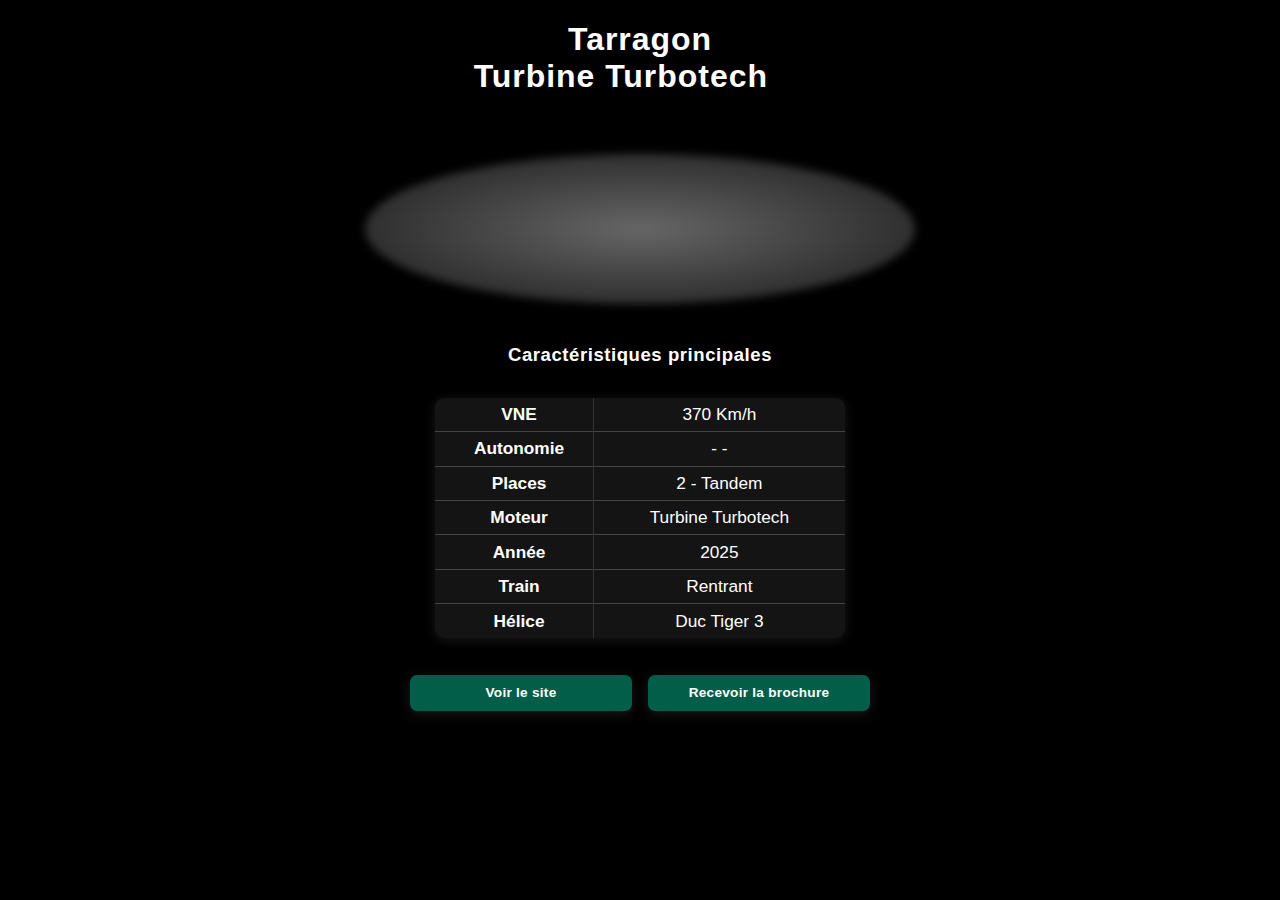
<file: index.html>
<!DOCTYPE html>
<html lang="fr">
<head>
  <meta charset="UTF-8">
  <title>Tarragon</title>
  <meta name="viewport" content="width=device-width, initial-scale=1, maximum-scale=1, user-scalable=no">
  <link rel="stylesheet" href="style.css">
</head>
<body>
  <div class="fiche-avion">
    <h1>Tarragon <br> Turbine Turbotech <span class="immat"></span></h1>
    <div class="img-halo-container">
      <img src="tarragon.png" alt="tarragon" class="aircraft-img">
    </div>
    <div class="caracteristiques">
      <h2>Caractéristiques principales</h2>
      <table>
        <tr>
          <td>VNE</td>
          <td>370&nbsp;Km/h</td>
        </tr>
        <tr>
          <td>Autonomie</td>
          <td>-&nbsp;-</td>
        </tr>
        <tr>
          <td>Places</td>
          <td>2 - Tandem</td>
        </tr>
        <tr>
          <td>Moteur</td>
          <td>Turbine Turbotech</td>
        </tr>
        <tr>
          <td>Année</td>
          <td>2025</td>
        </tr>
        <tr>
          <td>Train</td>
          <td>Rentrant</td>
        </tr>
        <tr>
          <td>Hélice</td>
          <td>Duc Tiger 3</td>
        </tr>
      </table>
      <div class="btn-wrapper">
        <a href="https://www.tarragonaircraft.com/" target="_blank" class="btn-fiche">Voir le site</a>
        <a href="https://forms.gle/p8MSSKv9Srhmm2AaA" class="btn-fiche btn-brochure">
          Recevoir la brochure
        </a>
      </div>
    </div>
  </div>
</body>
</html>
</file>
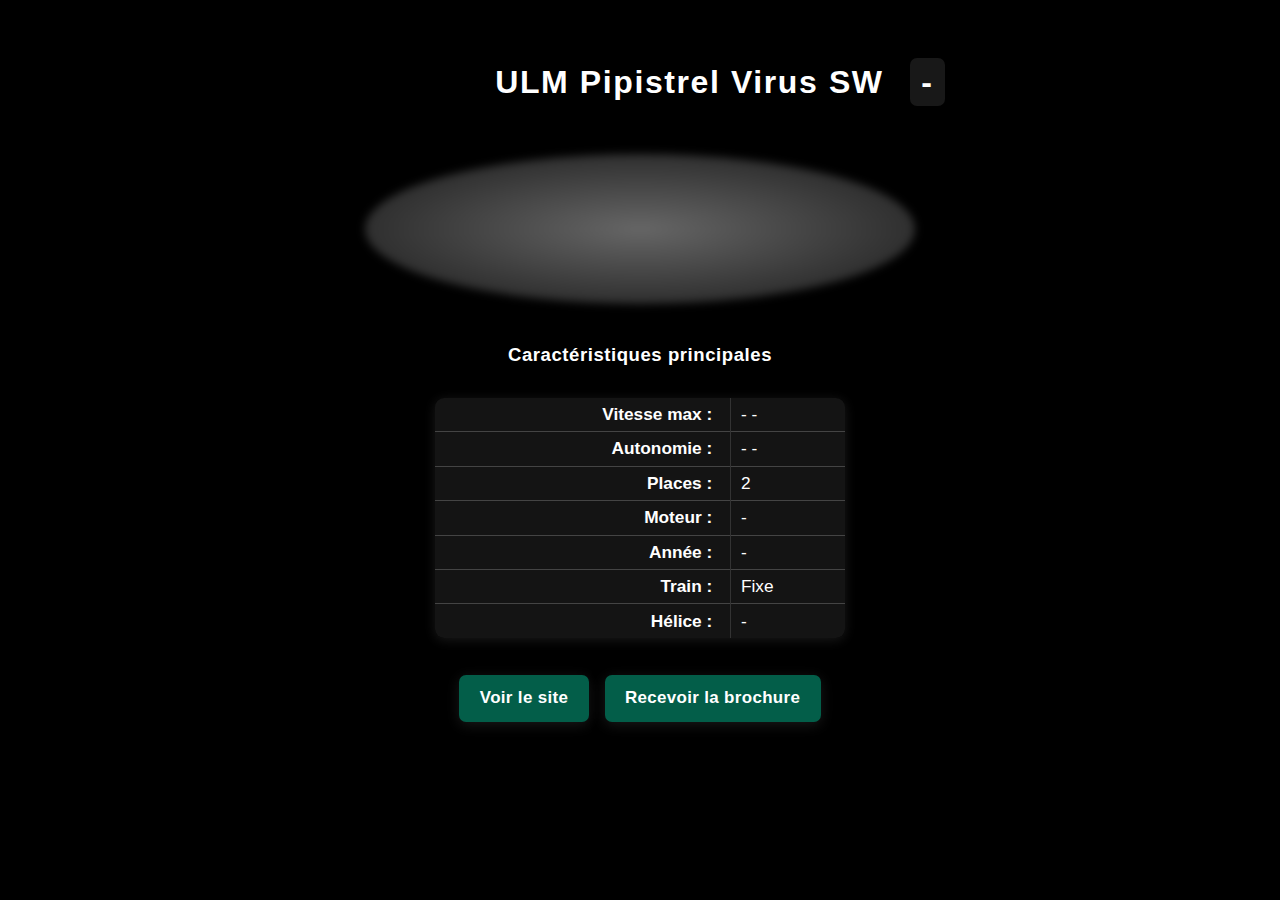
<file: indextarragon.html>
<!DOCTYPE html>
<html lang="fr">
<head>
  <meta charset="UTF-8">
  <title>ULM WT9 F-JLQX</title>
  <meta name="viewport" content="width=device-width, initial-scale=1, maximum-scale=1, user-scalable=no">
  <link rel="stylesheet" href="styletarragon.css">
</head>
<body>
  <div class="fiche-avion">
    <h1>ULM Pipistrel Virus SW <span class="immat">-</span></h1>
    <div class="img-halo-container">
      <img src="tarragon.png" alt="tarragon" class="aircraft-img">
    </div>
    <div class="caracteristiques">
      <h2>Caractéristiques principales</h2>
      <table>
        <tr>
          <td>Vitesse max&nbsp;:</td>
          <td>-&nbsp;-</td>
        </tr>
        <tr>
          <td>Autonomie&nbsp;:</td>
          <td>-&nbsp;-</td>
        </tr>
        <tr>
          <td>Places&nbsp;:</td>
          <td>2</td>
        </tr>
        <tr>
          <td>Moteur&nbsp;:</td>
          <td>-</td>
        </tr>
        <tr>
          <td>Année&nbsp;:</td>
          <td>-</td>
        </tr>
        <tr>
          <td>Train&nbsp;:</td>
          <td>Fixe</td>
        </tr>
        <tr>
          <td>Hélice&nbsp;:</td>
          <td>-</td>
        </tr>
      </table>
      <div class="boutons-fiche">
        <a href="https://www.tarragonaircraft.com/" target="_blank" class="btn-fiche">Voir le site</a>
        <a href="https://forms.gle/p8MSSKv9Srhmm2AaA" class="btn-fiche btn-brochure">
          Recevoir la brochure
        </a>
      </div>
    </div>
  </div>
</body>
</html>
</file>
<file: style.css>
body {
  background: #000;
  color: #fff;
  margin: 0;
  padding: 0;
  width: 100vw;
  min-height: 100vh;
  font-family: Arial, sans-serif;
  display: flex;
  justify-content: center;
  align-items: flex-start;
  box-sizing: border-box;
}
h1 {
  text-align: center;
  font-weight: bold;
  letter-spacing: 0.03em;
}

.immat {
  color: #ffffff;
  background: #00000000;
  border-radius: 7px;
  padding: 0.18em 0.35em;
  margin-left: 1rem;
  font-weight: bold;
}

/* HALO SOUS L'AVION */
.img-halo-container {
  position: relative;
  display: flex;
  justify-content: center;
  align-items: center;
}

.img-halo-container::before {
  content: "";
  position: absolute;
  left: 50%;
  bottom: 16px;
  transform: translateX(-50%);
  width: 500vw;         /* Avant : 52% ou 65vw */
  max-width: 550px;    /* Avant : 260px ou 340px */
  height: 150px;       /* Avant : 48px ou 70px */
  border-radius: 50%;
  background: radial-gradient(
    ellipse at center,
    rgba(255,255,255,0.40) 0%,
    rgba(255,255,255,0.18) 72%,
    transparent 100%
  );
  z-index: 0;
  filter: blur(4px);
  pointer-events: none;
}

.aircraft-img {
  display: block;
  width: 97vw;
  max-width: 460px;
  margin: 0 auto 1.2rem auto;
  border-radius: 12px;
  position: relative;
  z-index: 1;
  /* Animation d'entrée */
  opacity: 0;
  transform: translateY(-50px) scale(0.90);
  animation: avion-fade-slide-zoom 1.1s cubic-bezier(.56,.1,.35,1.18) 0.2s forwards;
}

/* Animation */
@keyframes avion-fade-slide-zoom {
  to {
    opacity: 1;
    transform: translateY(0) scale(1);
  }
}

/* TABLEAU CARACTÉRISTIQUES */
.caracteristiques table {
  width: 100%;
  max-width: 410px;
  margin: 0 auto;
  border-collapse: collapse;
  color: #fff;
  font-size: 1.08rem;
  margin-top: 0.7rem;
  background: rgba(20, 20, 20, 0.98);
  border-radius: 9px;
  overflow: hidden;
  box-shadow: 0 2px 12px #222b;
}

.caracteristiques h2 {
  font-size: 1.16rem;
  margin: 1.5rem 0 2rem 0;
  color: #fff;
  font-weight: bold;
  text-align: center;
  letter-spacing: 0.03em;
}

.caracteristiques tr {
  border-bottom: 1px solid #444;
}
.caracteristiques tr:last-child {
  border-bottom: none;
}

.caracteristiques td {
  padding: 0.36em 0.6em;
  border-right: 1px solid #333;
  border-left: 1px solid #333;
  vertical-align: middle;
  text-align: center; /* ✅ Ajout essentiel */
}


.caracteristiques td:first-child {
  font-weight: 600;
  text-align: center;
  white-space: nowrap;
  padding-right: 0;
  color: #ffffff;
  border-left: none;
}
.caracteristiques td:last-child {
  font-weight: 400;
  text-align: center;
  border-right: none;
}

.btn-wrapper {
  display: flex;
  gap: 1rem;
  justify-content: center;
  align-items: center;
  margin-top: 2.3rem;
}

.btn-fiche {
  background: #035e49;
  color: #fff;
  border: none;
  text-align:center;
  border-radius: 7px;
  padding: 0.8em 1.2em;
  font-size: 0.85rem;
  font-weight: 600;
  text-decoration: none;
  box-shadow: 0 3px 14px #222b;
  transition: background 0.2s, color 0.2s, box-shadow 0.2s;
  outline: none;
  cursor: pointer;
  letter-spacing: 0.02em;
  display: inline-block;
  width: 50%;
}

.btn-fiche:hover,
.btn-fiche:focus {
  background: #045846;
  color: #fff;
  box-shadow: 0 4px 14px #035e49;
  text-decoration: none;
}

.btn-brochure:hover,
.btn-brochure:focus {
  background: #049c7c;
  color: #fff;
}

/* Responsive Mobile */
@media (max-width: 800px) {
  body {
    padding: 0;
    margin: 0;
    width: 100vw;
  }

  .btn-wrapper {
    flex-direction: column;
    gap: 0.9rem;
    margin-top: 1.6rem;
  }
  .fiche-avion {
    width: 100vw;
    max-width: 100vw;
    padding: 0;
    border-radius: 0;
    min-height: 100vh;
    box-shadow: none;
  }
  .aircraft-img {
    width: 80vw;
    max-width: 100vw;
    margin: 0 auto 1.1rem auto;
    border-radius: 0;
    margin-top: 3rem;
    opacity: 0;
    transform: translateY(-50px) scale(0.90);
    animation: avion-fade-slide-zoom 1.1s cubic-bezier(.56,.1,.35,1.18) 0.2s forwards;
  }
  .img-halo-container::before {
    width: 100vw;
    max-width: 300px;
    height: 20px;
    bottom: 25px;
    filter: blur(1.3px);
  }
  .caracteristiques {
    padding: 1.1rem 0.5rem 2.2rem 0.7rem;
    max-width: 100vw;
    font-size: 1.09rem;
  }
  .caracteristiques h2 {
    font-size: 1.05rem;
  }
}
</file>
<file: styletarragon.css>
body {
    background: #000;
    color: #fff;
    margin: 0;
    padding: 0;
    width: 100vw;
    min-height: 100vh;
    font-family: Arial, sans-serif;
    display: flex;
    justify-content: center;
    align-items: flex-start;
    box-sizing: border-box;
  }
  
  /* Titre */
  h1 {
    margin: 2rem 0 1rem 0;
    font-size: 2rem;
    letter-spacing: 0.05em;
    margin-left: 10rem;
    padding-top: 2rem;
  }
  
  .immat {
    color: #ffffff;
    background: #181818;
    border-radius: 7px;
    padding: 0.18em 0.35em;
    margin-left: 1rem;
    font-weight: bold;
  }
  
  /* HALO SOUS L'AVION */
  .img-halo-container {
    position: relative;
    display: flex;
    justify-content: center;
    align-items: center;
  }
  
  .img-halo-container::before {
    content: "";
    position: absolute;
    left: 50%;
    bottom: 16px;
    transform: translateX(-50%);
    width: 500vw;         /* Avant : 52% ou 65vw */
    max-width: 550px;    /* Avant : 260px ou 340px */
    height: 150px;       /* Avant : 48px ou 70px */
    border-radius: 50%;
    background: radial-gradient(
      ellipse at center,
      rgba(255,255,255,0.40) 0%,
      rgba(255,255,255,0.18) 72%,
      transparent 100%
    );
    z-index: 0;
    filter: blur(4px);
    pointer-events: none;
  }
  
  .aircraft-img {
    display: block;
    width: 97vw;
    max-width: 460px;
    margin: 0 auto 1.2rem auto;
    border-radius: 12px;
    position: relative;
    z-index: 1;
    /* Animation d'entrée */
    opacity: 0;
    transform: translateY(-50px) scale(0.90);
    animation: avion-fade-slide-zoom 1.1s cubic-bezier(.56,.1,.35,1.18) 0.2s forwards;
  }
  
  /* Animation */
  @keyframes avion-fade-slide-zoom {
    to {
      opacity: 1;
      transform: translateY(0) scale(1);
    }
  }
  
  /* TABLEAU CARACTÉRISTIQUES */
  .caracteristiques table {
    width: 100%;
    max-width: 410px;
    margin: 0 auto;
    border-collapse: collapse;
    color: #fff;
    font-size: 1.08rem;
    margin-top: 0.7rem;
    background: rgba(20, 20, 20, 0.98);
    border-radius: 9px;
    overflow: hidden;
    box-shadow: 0 2px 12px #222b;
  }
  
  .caracteristiques h2 {
    font-size: 1.16rem;
    margin: 1.5rem 0 2rem 0;
    color: #fff;
    font-weight: bold;
    text-align: center;
    letter-spacing: 0.03em;
  }
  
  .caracteristiques tr {
    border-bottom: 1px solid #444;
  }
  .caracteristiques tr:last-child {
    border-bottom: none;
  }
  
  .caracteristiques td {
    padding: 0.36em 0.6em;
    border-right: 1px solid #333;
    border-left: 1px solid #333;
    vertical-align: top;
  }
  .caracteristiques td:first-child {
    font-weight: 600;
    text-align: right;
    white-space: nowrap;
    padding-right: 1em;
    color: #ffffff;
    border-left: none;
  }
  .caracteristiques td:last-child {
    font-weight: 400;
    text-align: left;
    border-right: none;
  }
  
  .boutons-fiche {
    display: flex;
    gap: 1rem;
    justify-content: center;
    margin-top: 2.3rem;
  }
  
  .btn-fiche {
    background: #035e49;
    color: #fff;
    border: none;
    border-radius: 7px;
    padding: 0.8em 1.2em;
    font-size: 1.06rem;
    font-weight: 600;
    text-decoration: none;
    box-shadow: 0 3px 14px #222b;
    transition: background 0.2s, color 0.2s, box-shadow 0.2s;
    outline: none;
    cursor: pointer;
    letter-spacing: 0.02em;
    display: inline-block;
  }
  
  .btn-fiche:hover,
  .btn-fiche:focus {
    background: #049c7c; /* Un vert un peu plus clair pour le hover, optionnel */
    color: #fff;
    box-shadow: 0 8px 28px #035e49;
    text-decoration: none;
  }
  
  /* Pour le deuxième bouton, même style */
  .btn-brochure {
    background: #035e49;
  }
  
  .btn-brochure:hover,
  .btn-brochure:focus {
    background: #049c7c;
    color: #fff;
  }
  
  @media (max-width: 600px) {
    .boutons-fiche {
      flex-direction: column;
      gap: 0.9rem;
      margin-top: 1.6rem;
    }
    .btn-fiche, .btn-brochure {
      width: 98%;
      text-align: center;
      font-size: 1rem;
    }
  }
  
  
  @media (max-width: 600px) {
    .boutons-fiche {
      flex-direction: column;
      gap: 0.9rem;
      margin-top: 1.6rem;
    }
    .btn-fiche, .btn-brochure {
      width: 98%;
      text-align: center;
      font-size: 1rem;
    }
  }
  
  
  /* Responsive Mobile */
  @media (max-width: 600px) {
    body {
      padding: 0;
      margin: 0;
      width: 100vw;
    }
    .fiche-avion {
      width: 100vw;
      max-width: 100vw;
      padding: 0;
      border-radius: 0;
      min-height: 100vh;
      box-shadow: none;
    }
    h1 {
      font-size: 1.3rem;
      margin-top: 1rem;
      margin-bottom: 0.7rem;
      margin-left: 6rem;
      padding-top: 1.5rem;
    }
    .aircraft-img {
      width: 80vw;
      max-width: 100vw;
      margin: 0 auto 1.1rem auto;
      border-radius: 0;
      margin-left: 4rem;
      margin-top: 3rem;
      opacity: 0;
      transform: translateY(-50px) scale(0.90);
      animation: avion-fade-slide-zoom 1.1s cubic-bezier(.56,.1,.35,1.18) 0.2s forwards;
    }
    .img-halo-container::before {
      width: 100vw;
      max-width: 300px;
      height: 20px;
      bottom: 10px;
      filter: blur(1.3px);
    }
    .caracteristiques {
      padding: 1.1rem 0.5rem 2.2rem 0.7rem;
      max-width: 100vw;
      font-size: 1.09rem;
    }
    .caracteristiques h2 {
      font-size: 1.05rem;
    }
  }
</file>
